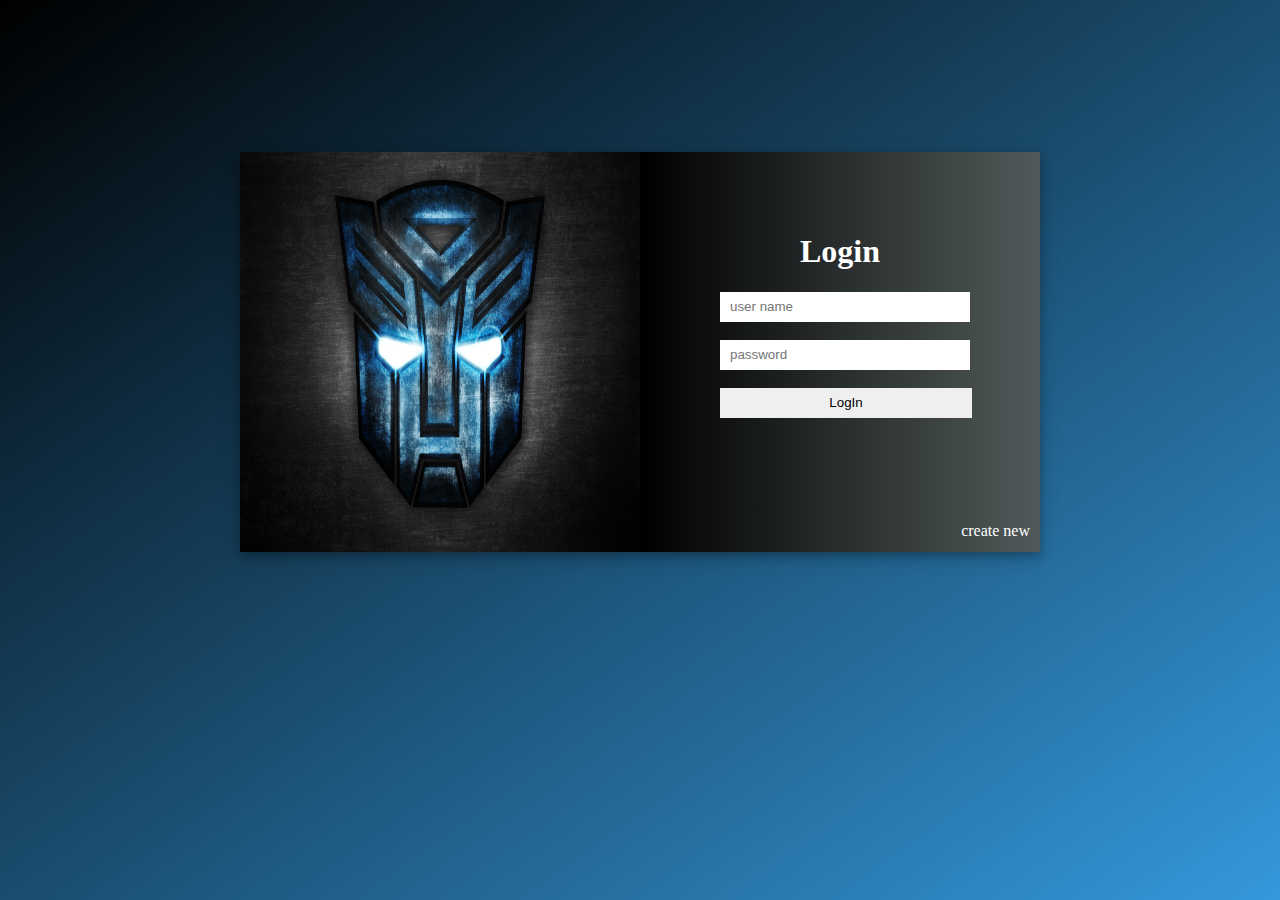
<file: index.html>
<!doctype html>
<html lang="en">
  <head>

    <title>User Authenctication</title>

    <link rel="stylesheet" href="https://use.fontawesome.com/releases/v5.6.3/css/all.css" integrity="sha384-UHRtZLI+pbxtHCWp1t77Bi1L4ZtiqrqD80Kn4Z8NTSRyMA2Fd33n5dQ8lWUE00s/" crossorigin="anonymous">

    <link rel="stylesheet" type="text/css" href="css/index.css">

    <script src="https://ajax.googleapis.com/ajax/libs/jquery/3.4.1/jquery.min.js"></script>
  </head>
  <body>
    <center>
      <div class="login-box">
        <div class="log">
          <img src="img/login.jpg"/>
        </div>
        <div class="login">
          <h1>Login</h1>
            <form>
              <input type="text" placeholder="user name" /><br><br>
              <input type="password" placeholder="password" /><br><br>
              <input type="submit" name="log" class="btn" value="LogIn" />
            </form>
        </div>
        <div class="sign">
          <h1>Registration</h1>
            <form>
              <input type="text" placeholder="user name" /><br><br>
              <input type="mail" placeholder="name@domain.name" /><br><br>
              <input type="password" placeholder="password" /><br><br>
              <input type="password" placeholder="confirm password" /><br><br>
              <input type="submit" name="reg" class="btn" value="Register" />
            </form>
        </div>
        <a href="#" class="footer accr">create new <i class="fas fa-arrow-alt-circle-right"></i></a>
        <a href="#" class="footer acc">Already had one <i class="fas fa-arrow-alt-circle-right"></i></a>
      </div>
    </center>
    <script type="text/javascript">
      $(".sign,.acc").hide();
      $(".accr").click(function(){
        $(".login,.accr").hide();
        $(".sign,.acc").show();
        $('.log').html('<img src="img/reg.jpg" />');
      });
      $(".acc").click(function(){
        $(".sign,.acc").hide();
        $(".login,.accr").show();
        $('.log').html('<img src="img/login.jpg" />');
      });
    </script>
  </body>
</html>
</file>
<file: css/index.css>
html{
	position:fixed;
    top:0;
    bottom:0;
    left:0;
    right:0;
}
body{
	background: linear-gradient(to bottom right, black 0%, #3498DB 100%);
	background-position: center;
	background-repeat: no-repeat;
	background-size: cover;
}
.login-box{
	margin-top: 12%;
	background-color: white;
	max-width: 800px;
	max-height: 400px;
	box-shadow: 0 4px 8px 0 rgba(0, 0, 0, 0.2), 0 6px 20px 0 rgba(0, 0, 0, 0.19);
}
.log{
	position: relative;
	width: 400px;
    float: left;
}
.log img{
	height: 400px;
	width: 400px;

}
.login,.sign{
	margin-left: 400px;
	height: 340px;
	padding-top: 60px;
	color: white;
	background: linear-gradient(to right,black,#515A5A);
}
.sign{
	padding-top: 30px;
	height: 370px;
}
form{
	padding: 0px 80px;
}
input{
	width: 100%;
	padding: 5px 0px;
	padding-left: 10px;
	height: 20px;
	border: 0;
}
.btn{
	padding: 5px;
	height: 30px;
	width: 105%;
}
.footer{
	padding: 0 10px;
	margin-top: -30px;
	float: right;
	text-decoration: none;
	color: white;
}
@media screen and (max-width: 600px) {
  .login{
  	display: hidden;
  }
}
</file>
